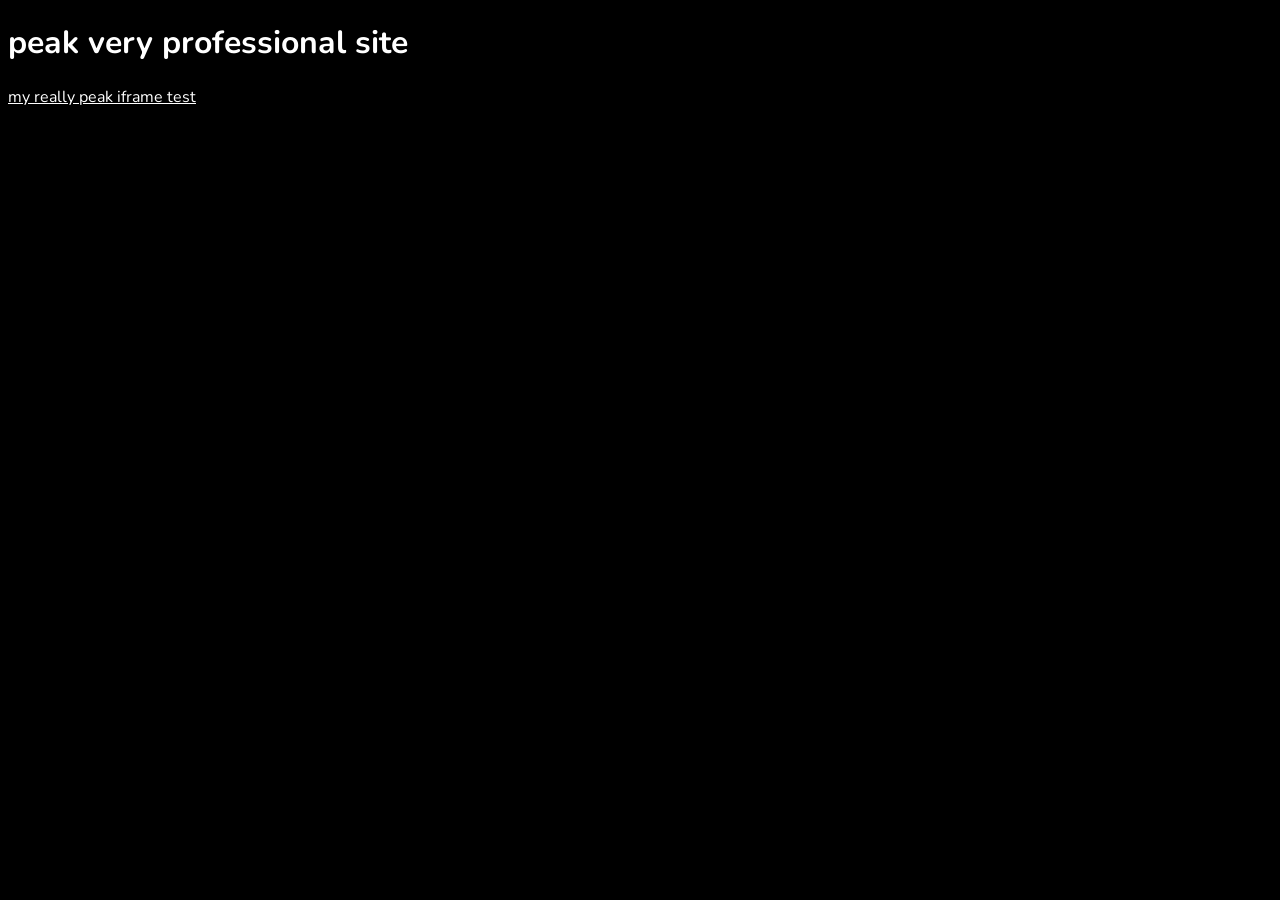
<file: index.html>
<!DOCTYPE HTML>
<html>
    <head>
        <title>e</title>
        <link rel="stylesheet" type="text/css" href="https://fonts.googleapis.com/css?family=Nunito">
        <link rel="stylesheet" type="text/css" href="https://fonts.googleapis.com/css?family=Libre+Barcode+39">
    </head>
    <body>
        <style>
            body {
                background-color: black;
            }

            * {
                font-family: 'Nunito','Franklin Gothic Medium', 'Arial   Narrow', Arial, sans-serif;
                color: white;
            }
        </style>

        <script>
            setInterval(() => {
                let link = document.getElementById("iframelink");
                let str = "my really peak iframe test"

                if (Math.round(Math.random()) == 0) {
                    link.innerHTML = str;
                } else {
                    link.innerHTML = str.replace(str.charAt(Math.round(Math.random()*str.length)),str.charAt(Math.round(Math.random()*str.length)))
                }

                if (Math.round(Math.random()*3) == 0) {
                    link.style = "font-family: 'Libre Barcode 39','Franklin Gothic Medium', 'Arial   Narrow', Arial, sans-serif; font-size: "+ (Math.random()*7)+"vw";
                } else {
                    link.style = "font-family: 'Nunito','Franklin Gothic Medium', 'Arial   Narrow', Arial, sans-serif";
                }
                
            },100);
        </script>
        
        <h1>peak very professional site</h1>
        
        <a href="iframething/index.html" id="iframelink">my really peak iframe test</a>
    </body>
</html>
</file>
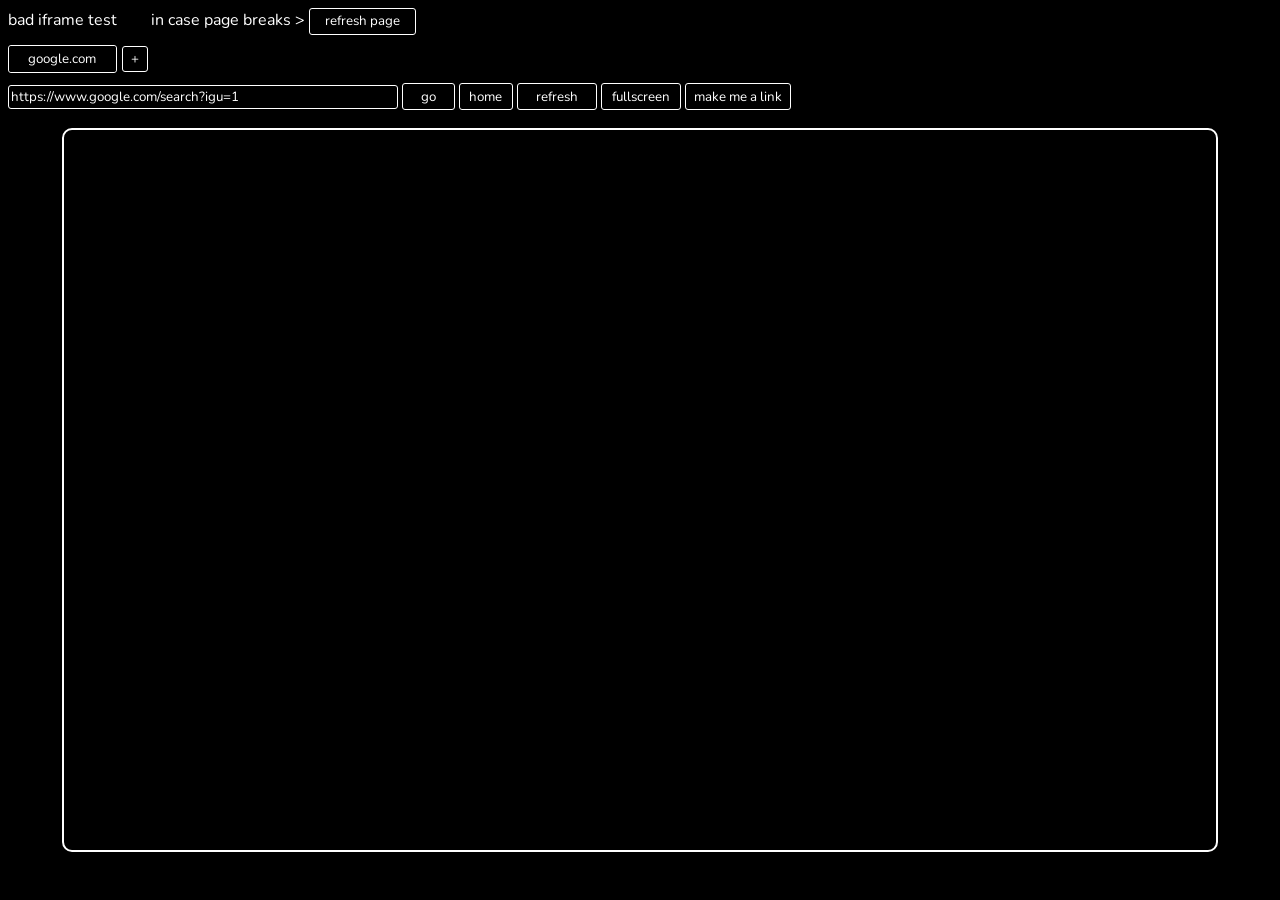
<file: iframething/index.html>
<!DOCTYPE html>
<html>
    <head>
        <title>bad iframe test</title>
        <link rel="stylesheet" type="text/css" href="badatnamingthings.css">
        <link rel="stylesheet" type="text/css" href="tabs.css">
        <link rel="stylesheet" type="text/css" href="pages.css">
        <link rel="stylesheet" type="text/css" href="https://fonts.googleapis.com/css?family=Nunito">
    </head>
    <body>
        <script src="terribleiframetabthing.js"></script>
        <div>
            <span style="padding-right: 30px">bad iframe test</span>
            <span>in case page breaks ></span>
            <button onclick="reload()" style="width: 8em">refresh page</button>
        </div>
        
        <div id="main">
            <div id="topbar">
                <div id="tabbar">
                    <div id="tabcontainer">
                </div>
                <button onclick="newTab()" id="newTabButton " style="width: 2em; height: 2em;">+</button>
                </div>
                <div id="urlbar">
                    <input type="text" id="urlinput" placeholder="https://">
                    <button onclick="setUrl()">go</button>
                    <button onclick="setUrlToDefault()">home</button>
                    <button onclick="reloadTab()" style="width:6em">refresh</button>
                    <button onclick="toggleFullscreen()" style="width:6em">fullscreen</button>
                    <button onclick="makeLink()" style="width:8em">make me a link</button>
                </div>
            </div>
            <button id="fullscreenbutton" style="display:none" onclick="toggleFullscreen()">exit</button>
            <div id="pages">
            </div>
            <a id="link"></a>
            <span id="output"></span>
        </div>
    </body>
</html>
</file>
<file: iframething/badatnamingthings.css>
body {
    background-color: black;
    height: 100%;
}

button, input {
    font-family:'Nunito','Franklin Gothic Medium', 'Arial Narrow', Arial, sans-serif;
    background-color: rgb(59, 59, 59);
    color: white;
    background-color: black;
    border-color: white;
    border-width: 1px;
    border-radius: 3px;
    border-style: solid;
    width: 4em;
    height: 2em;
}

button:hover {
    background-color: rgb(66, 66, 66); 
}

#fullscreenbutton {
    position:fixed;
    bottom:0;
    right:0;
    margin:10px;
    z-index: 100;
    width: 3em;
}

input {
    width: 30vw;
    height: 1.5em;
}

* {
    color: white;
    font-family:'Nunito','Franklin Gothic Medium', 'Arial Narrow', Arial, sans-serif
}

html {
    background-color: black;
}
</file>
<file: iframething/tabs.css>
div.tab {
    border-color: white;
    border-style: solid;
    border-radius: 3px;
    border-width: 1px;
    display: inline-block;
    margin-right: 5px;
}

button.tabbutton {
    border: none;
    width: 8em;
    height: 2em;
}

button.xbutton {
    width: 2em;
    height: 2em;
    border:solid;
    border-top: 0;
    border-right: 0;
    border-bottom: 0;
    border-radius: 3px;
    border-width: 1px;
    background-color:rgb(183, 63, 63);
}

button.xbutton:hover {
    background-color: rgb(171, 86, 86);
}

#tabbar {
    display: flex;
    align-items: center;
    margin-bottom: 10px;
    margin-top: 10px;
}
</file>
<file: iframething/pages.css>
#pages {
    padding: 2vh;
}


iframe.hiddenpage {
    display: none;
}

.fullscreenpage , .page.fullscreenpage{
    width:100vw;
    height: 100vh;
    position: absolute;
    top: 0;
    left: 0;
    border:none;
    z-index: 0;
}

iframe.page {
    border-color: rgb(255, 255, 255);
    border-style: solid;
    border-radius: 10px;
    border-width: 2px;
    width: 90vw;
    height: 80vh;
    margin: auto;
    display: block;
}
</file>
